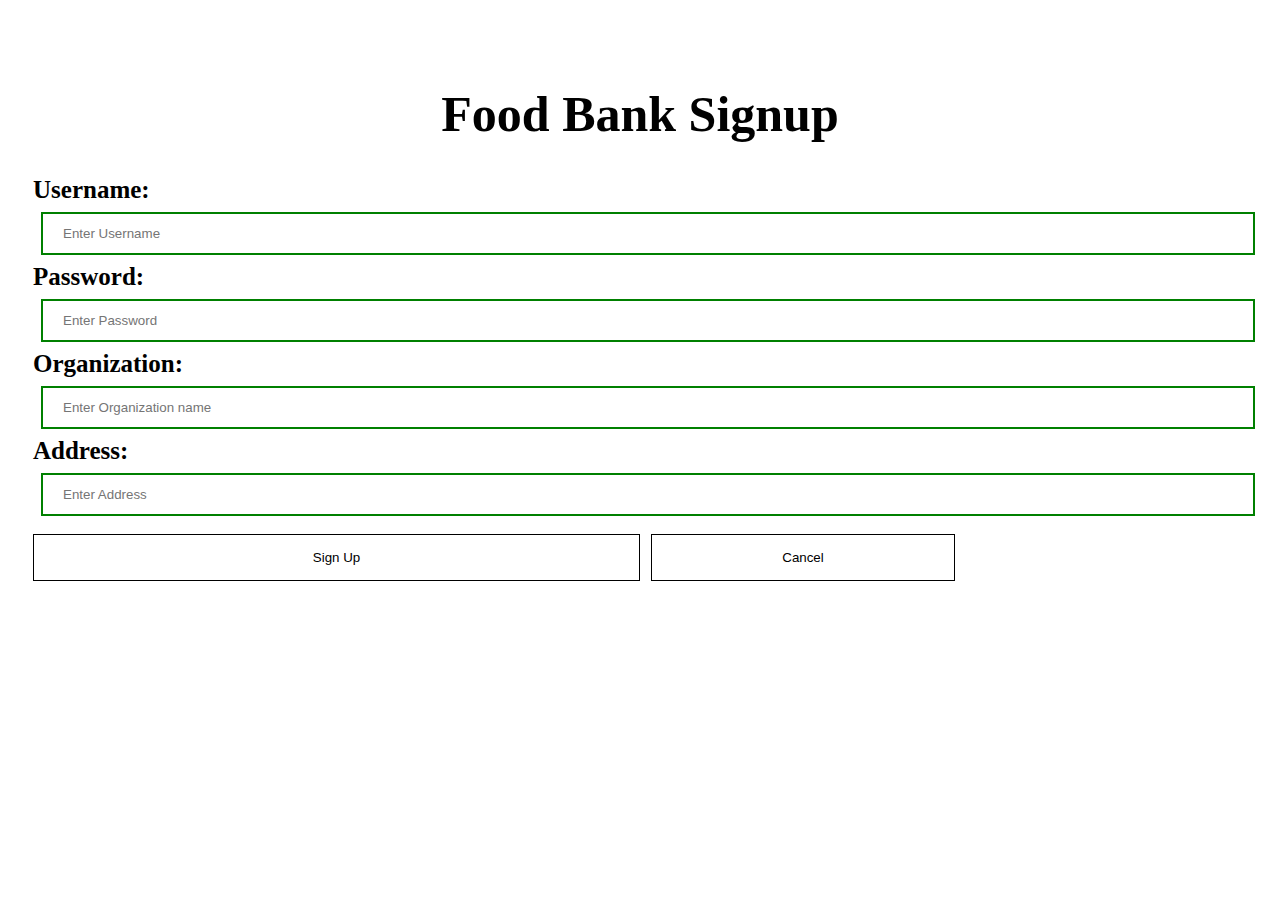
<file: templates/SignUp.html>
<!DOCTYPE html>
<html>
<br>

<head>
  <meta name="viewport" content="width=device-width, initial-scale=1">
  <title> Signup Page </title>
  <style>
    html Body {
      background-image: url('https://img.freepik.com/free-photo/grilled-chicken-rice-spicy-chickpeas-avocado-cabbage-pepper-buddha-bowl-dark-top-view_127032-1966.jpg?w=2000');
      background-size: cover;
      background-color: rgba(255, 255, 255, 0.8)

      
    }
  </style>
  <style>
    Body {
      font-family: Cambria;
      font-weight: 800;
      background-color: rgba(255, 255, 255, 0.8);
    }

    button {
      background-color: white;
      width: 50%;
      height: 30%;
      color: black;
      padding: 15px;
      border: none;
      cursor: pointer;
      border: 1px solid black;
    }

    form {}

    input[type=text],
    input[type=password] {
      width: 100%;
      margin: 8px 8px;
      padding: 12px 20px;
      display: inline-block;
      border: 2px solid green;
      box-sizing: border-box;
    }

    button:hover {
      opacity: 0.7;
    }

    .cancelbtn {
      width: 25%;
      padding: 15px;
      margin: 10px 5px;
    }


    .container {
      padding: 25px;
      background-color: white;
      background-color: rgba(255, 255, 255, 0.8);
      font-size: 25px;
    }

    .head1 {
      font-size: 500px;
    }
  </style>
</head>

<body>
  <form action="/signup" method="post"> 
    <div class="container">
      <center>
        <h1> Food Bank Signup </h1>
      </center>
      <label>Username: </label>
      <input type="text" placeholder="Enter Username" name="username" required>

      <label>Password: </label>
      <input type="password" placeholder="Enter Password" name="password" required>

      <label>Organization: </label>
      <input type="text" placeholder="Enter Organization name" name="organization" required>

      <label>Address: </label>
      <input type="text" placeholder="Enter Address" name="address" required>

      <button type="button submit" class="button"> Sign Up</button>
      <a href="/"><button type="button" class="cancelbtn"> Cancel</button></a>
    </div>
  </form>
</body>

</html>
</file>
